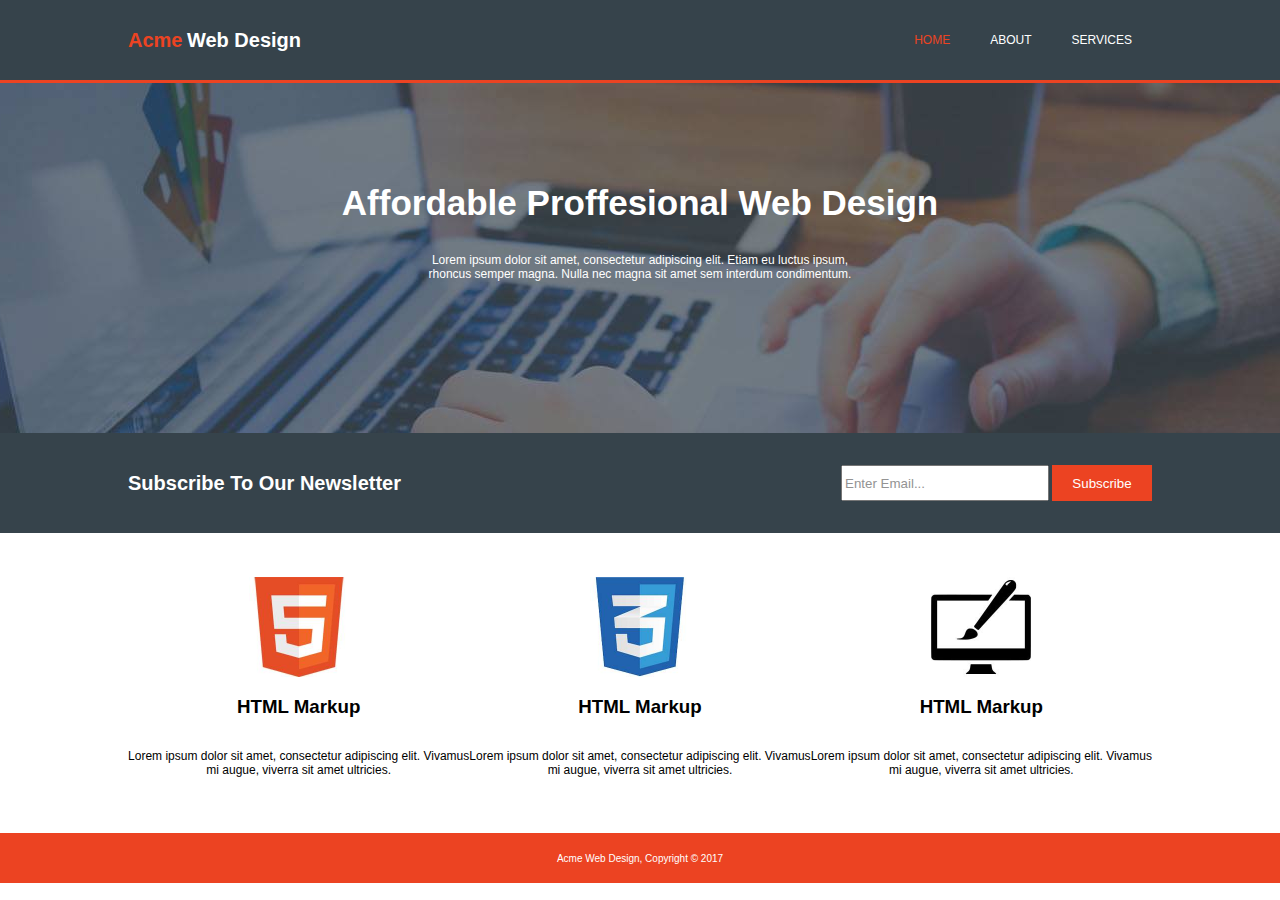
<file: index.html>
<!DOCTYPE html>
<html lang="en">

<head>
    <meta charset="UTF-8">
    <link rel="stylesheet" href="style.css">
    <title>Document</title>
</head>

<body>
    <nav>
        <div class="wrapper">
            <ul>
                <li>
                    <span class="logo red">Acme</span>
                    <span class="logo">Web Design</span>
                </li>
                <li>
                    <a href="index.html"><span class="red">HOME</span></a>
                </li>

                <li>
                    <a href="about.html">ABOUT</a>
                </li>

                <li>
                    <a href="services.html">SERVICES</a>
                </li>
            </ul>
        </div>
    </nav>
    <section class="middle">
        <div class="wrapper">
            <p class="affordable">Affordable Proffesional Web Design</p>

            <p class="lorem">Lorem ipsum dolor sit amet, consectetur adipiscing elit. Etiam eu luctus ipsum, rhoncus semper magna. Nulla nec magna sit amet sem interdum condimentum.</p>
        </div>
    </section>

    <section class="newsletter">
        <div class="wrapper">
            <span class="subscribe">Subscribe To Our Newsletter</span>
            <form method="post">
                <input type="text" name="email" placeholder="Enter Email...">
                <input type="submit" name="submit" value="Subscribe">
            </form>
        </div>
    </section>

    <main class="tools">
        <div class="wrapper">
            <div class="container">
                <img src="22688681_1510605405675514_4225836201447031497_n.jpg" alt="html">
                <h3>HTML Markup</h3>
                
                <p>Lorem ipsum dolor sit amet, consectetur adipiscing elit. Vivamus mi augue, viverra sit amet ultricies.</p>
            </div>
            
            <div class="container">
                <img src="22815045_1510605205675534_3842375437931297409_n.jpg" alt="css">
                <h3>HTML Markup</h3>
                
                <p>Lorem ipsum dolor sit amet, consectetur adipiscing elit. Vivamus mi augue, viverra sit amet ultricies.</p>
            </div>
            
            <div class="container">
                <img src="22814190_1510605459008842_5821829984747693125_n.jpg" alt="html">
                
                <h3>HTML Markup</h3>
                
                <p>Lorem ipsum dolor sit amet, consectetur adipiscing elit. Vivamus mi augue, viverra sit amet ultricies.</p>
            </div>
        </div>
    </main>

    <footer>
        <p>Acme Web Design, Copyright &copy; 2017 </p>
    </footer>


</body>

</html>
</file>
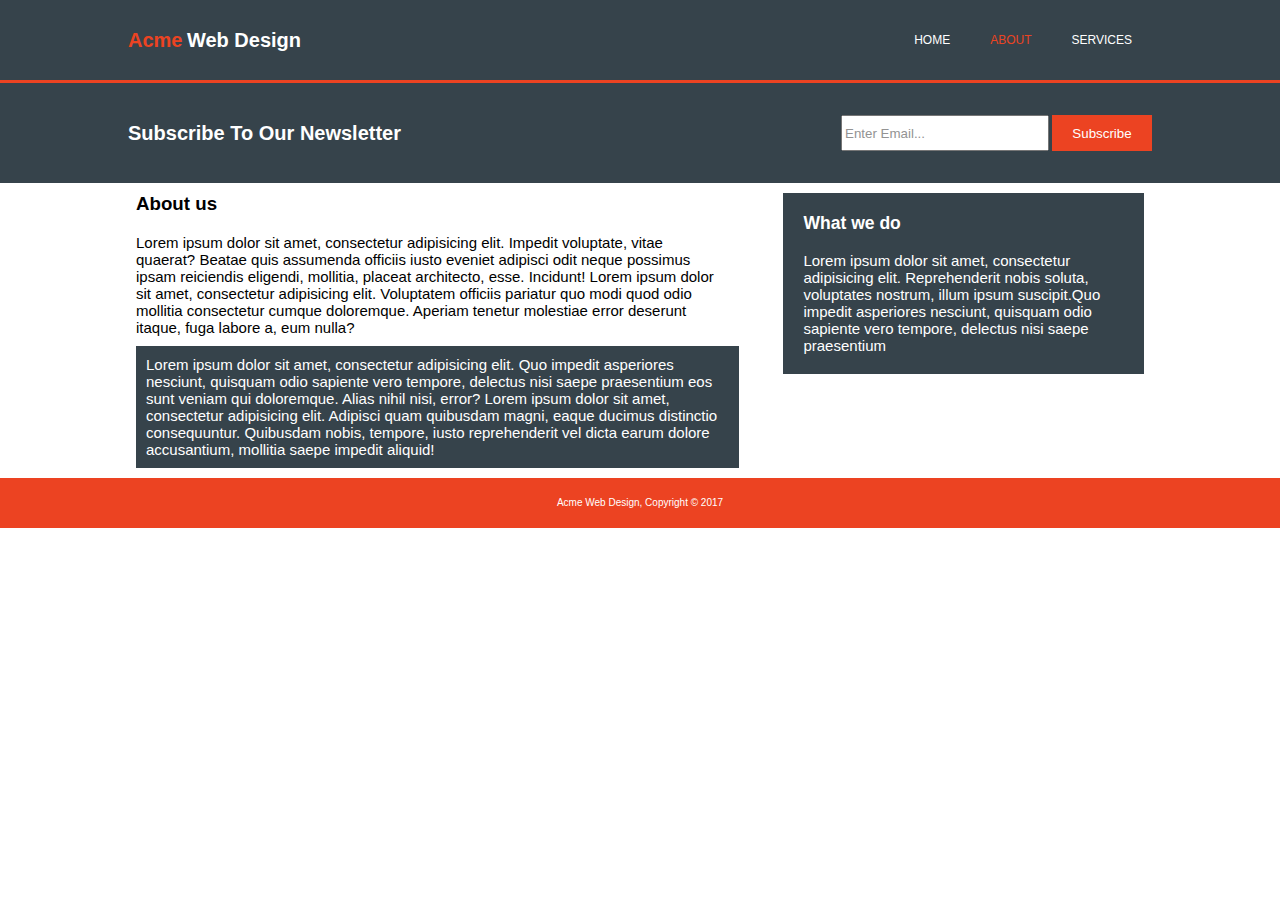
<file: about.html>
<!DOCTYPE html>
<html lang="en">

<head>
    <meta charset="UTF-8">
    <link rel="stylesheet" href="style.css">
    <title>Document</title>
</head>

<body>
    <nav>
        <div class="wrapper">
            <ul>
                <li>
                    <span class="logo red">Acme</span>
                    <span class="logo">Web Design</span>
                </li>
                <li>
                    <a href="index.html"><span>HOME</span></a>
                </li>

                <li>
                    <a href="about.html"><span class="red" >ABOUT</span></a>
                </li>

                <li>
                    <a href="services.html">SERVICES</a>
                </li>
            </ul>
        </div>
    </nav>

    <section class="newsletter">
        <div class="wrapper">
            <span class="subscribe">Subscribe To Our Newsletter</span>
            <form method="post">
                <input type="text" name="email" placeholder="Enter Email...">
                <input type="submit" name="submit" value="Subscribe">
            </form>
        </div>
    </section>

    <main class="aboutus">
        <div class="wrapper">
            <div class="inner">
                <h3>About us</h3>
                <div class="description_white">
                    Lorem ipsum dolor sit amet, consectetur adipisicing elit. Impedit voluptate, vitae quaerat? Beatae quis assumenda officiis iusto eveniet adipisci odit neque possimus ipsam reiciendis eligendi, mollitia, placeat architecto, esse. Incidunt! Lorem ipsum dolor sit amet, consectetur adipisicing elit. Voluptatem officiis pariatur quo modi quod odio mollitia consectetur cumque doloremque. Aperiam tenetur molestiae error deserunt itaque, fuga labore a, eum nulla?
                </div>

                <div class="description_black">
                    Lorem ipsum dolor sit amet, consectetur adipisicing elit. Quo impedit asperiores nesciunt, quisquam odio sapiente vero tempore, delectus nisi saepe praesentium eos sunt veniam qui doloremque. Alias nihil nisi, error? Lorem ipsum dolor sit amet, consectetur adipisicing elit. Adipisci quam quibusdam magni, eaque ducimus distinctio consequuntur. Quibusdam nobis, tempore, iusto reprehenderit vel dicta earum dolore accusantium, mollitia saepe impedit aliquid!
                </div>
            </div>
            
            <div class="whatwedo">
                <h3>What we do</h3>
                
                Lorem ipsum dolor sit amet, consectetur adipisicing elit. Reprehenderit nobis soluta, voluptates nostrum, illum ipsum suscipit.Quo impedit asperiores nesciunt, quisquam odio sapiente vero tempore, delectus nisi saepe praesentium
            </div>
        </div>
    </main>

    <footer>
        <p>Acme Web Design, Copyright &copy; 2017 </p>
    </footer>


</body>

</html>
</file>
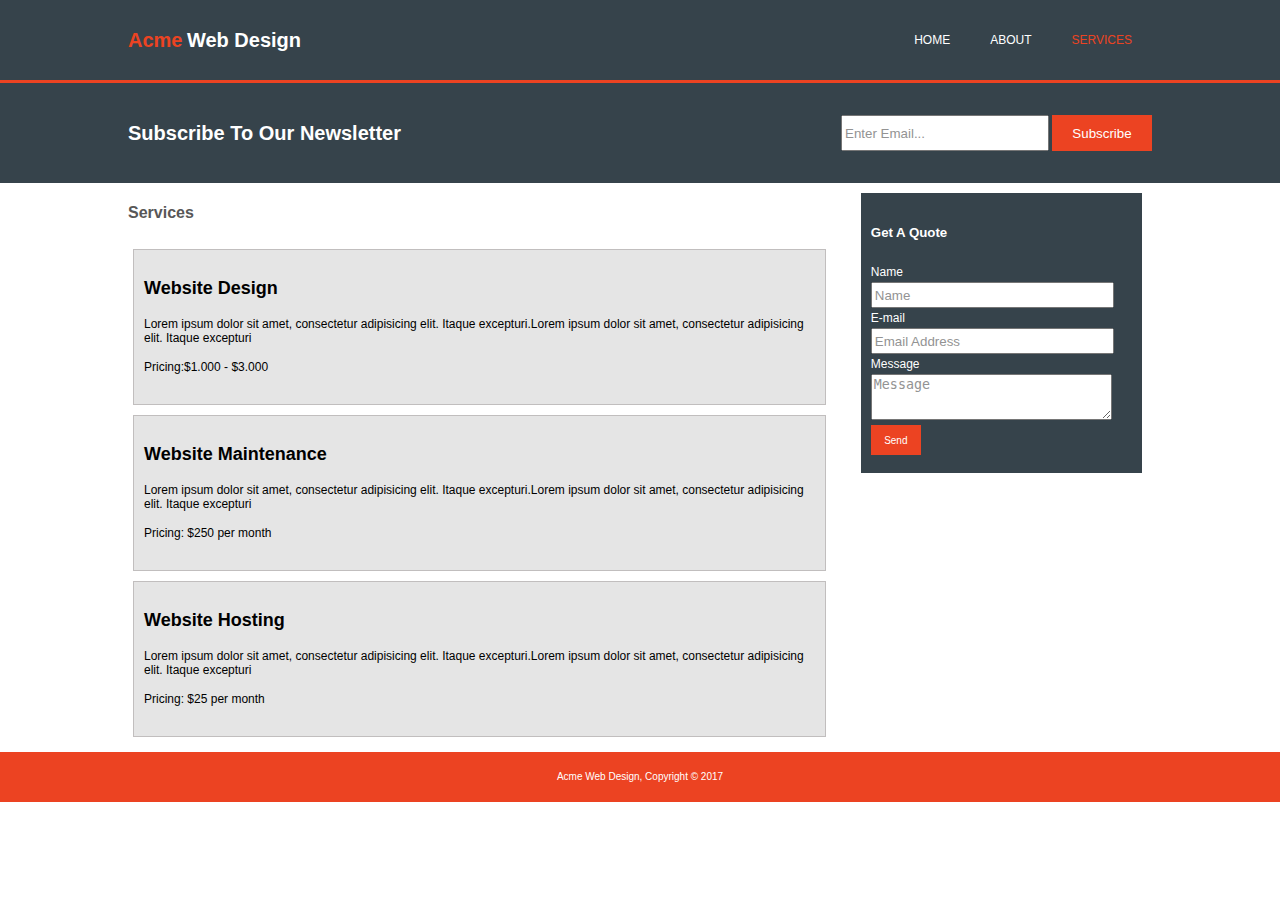
<file: services.html>
<!DOCTYPE html>
<html lang="en">

<head>
    <meta charset="UTF-8">
    <link rel="stylesheet" href="style.css">
    <title>Document</title>
</head>

<body>
    <nav>
        <div class="wrapper">
            <ul>
                <li>
                    <span class="logo red">Acme</span>
                    <span class="logo">Web Design</span>
                </li>
                <li>
                    <a href="index.html"><span>HOME</span></a>
                </li>

                <li>
                    <a href="about.html">ABOUT</a>
                </li>

                <li>
                    <a href="services.html"><span class="red">SERVICES</span></a>
                </li>
            </ul>
        </div>
    </nav>

    <section class="newsletter">
        <div class="wrapper">
            <span class="subscribe">Subscribe To Our Newsletter</span>
            <form method="post">
                <input type="text" name="email" placeholder="Enter Email...">
                <input type="submit" name="submit" value="Subscribe">
            </form>
        </div>
    </section>

    <main class="third">
        <div class="wrapper">
            <div class="column">
                <h4>Services</h4>

                <div class="service">
                    <p class="bold">Website Design</p>

                    <p>Lorem ipsum dolor sit amet, consectetur adipisicing elit. Itaque excepturi.Lorem ipsum dolor sit amet, consectetur adipisicing elit. Itaque excepturi</p>

                    <p class="margin">Pricing:$1.000 - $3.000</p>
                </div>

                <div class="service">
                    <p class="bold">Website Maintenance</p>

                    <p>Lorem ipsum dolor sit amet, consectetur adipisicing elit. Itaque excepturi.Lorem ipsum dolor sit amet, consectetur adipisicing elit. Itaque excepturi</p>

                    <p class="margin">Pricing: $250 per month</p>
                </div>

                <div class="service">
                    <p class="bold">Website Hosting</p>

                    <p>Lorem ipsum dolor sit amet, consectetur adipisicing elit. Itaque excepturi.Lorem ipsum dolor sit amet, consectetur adipisicing elit. Itaque excepturi</p>

                    <p class="margin">Pricing: $25 per month</p>
                </div>
            </div>
            <div class="quote">
                <form method="post">
                    <h5>Get A Quote</h5>
                    <label for="name">Name</label>
                    <input type="text" name="name" placeholder="Name">
                    <label for="email">E-mail</label>
                    <input type="email" name="email" placeholder="Email Address">
                    <label for="message">Message</label>
                    <textarea placeholder="Message"></textarea>
                    <input type="submit" value="Send">
                </form>
            </div>
        </div>
    </main>

    <footer>
        <p>Acme Web Design, Copyright &copy; 2017 </p>
    </footer>


</body>

</html>
</file>
<file: style.css>
body{
    padding:0;
    margin:0;
    height:100vh;
    width:100vw;
    font-family:'Arial';
    overflow-x:hidden;
}

nav{
    width:100%;
    background-color:#36434B;
    border-bottom:3px solid #ec4322; 
}
.wrapper{
    margin:auto;
    width:80%;
}

ul{
    margin:0;
    padding:0;
    list-style: none;
    width:100%;
    background-color:#36434B;
    height:80px;
    display:flex;
    color:#fff;
    align-items:center;
    text-decoration:none;
}

nav .wrapper{
    display:flex;
    
}
li:nth-child(2){
    margin:20px 20px 20px auto;
    font-size:12px;
}

li:nth-child(3),li:nth-child(4){
    margin:20px;
    font-size:12px;
}

.logo{
    font-size:20px;
    font-weight:bold;
}
.red {
    color:#ec4322;
}

.middle {
    width:100%;
    height:350px;
    background-image:url(22769596_1510605159008872_6144125334868008824_o.jpg);
    background-position:center;
    color:#fff;
}
.middle .wrapper{
    display:flex;
    flex-direction: column;
    height:100%;
}
.affordable{
    margin:0;
    margin-top:100px;
    font-weight:bold;
    font-size:35px;
    text-align:center;
}

.lorem{
    margin-top:30px;    
    align-self:center;
    text-align:center;    
    width:45%;
    height:100px;
    font-size:12px;
}

a, a:hover, a:visited, a:link{
    text-decoration:none;
    color:#fff;
}

.newsletter{
    background-color:#36434B;
    width:100%;
    height:100px;
}

.newsletter .wrapper{
    height:100%;
    display:flex;
    flex-direction: row;
    justify-content: space-between;
    align-items: center;
}

form{
    display:flex;
    flex-direction:row;
    height:100%;
    align-items:center;
}

[type="submit"]{
    width:100px;
    height:36px;
    background-color:#ec4322;
    color:#fff;
    border:1px solid #ec4322;
    margin-left:3px;
}
[type="text"]{
    height:30px;
    width:200px;   
}

::placeholder{
    color:#939393
}
.subscribe{
    margin:0;
    padding:0;
    color:#fff;
    font-size:20px;
    font-weight: bold;
}
.tools{
    width:100%;
    height:300px;
}
.tools .wrapper{
    height:100%;
    width:80%;
    display:flex;
    justify-content: center;
}
.tools .wrapper img{
    width:100px;
    height:100px;
    margin:0 auto;
}

.container{
    display:flex;
    justify-content: center;
    flex-direction: column;
    text-align: center;
}
.container p{
    font-size:12px;
}
footer{
    width:100%;
    height:50px;
    display:flex;
    align-items:center;
    justify-content: center;
    background-color:#ec4322;
    color:#fff;
    font-size:10px;
    margin-top:auto;
}

/*
-----ABOUT US-----
*/
.aboutus{
    min-height:250px;
    padding:10px;
}
.aboutus .wrapper{
    display:flex;
}

.inner{
    display:flex;
    flex-direction:column;
    width:70%:
    
}

.description_white{
    width:90%;
    font-size:15px;
}

.description_black{
    width:90%;
    padding:10px;
    margin-top:10px;
    background-color:#36434B;
    color:#fff;
    font-size:15px;
    
}

.whatwedo{
    min-width:30%;
    height:50%;
    font-size:15px;
    padding:20px;
    background-color:#36434B;
    color:#fff;
}

.inner h3, .whatwedo h3{
    margin-top:0;
}
/*
-----SERVICES-----
*/
.third .wrapper{
    display:flex;
    flex-direction:row;
}
.column{
    display:flex;
    flex-direction: column;
    margin-bottom: 10px;
    width:70%;

}
h4{
    color:#585757;
}
.service{
    background-color:#E5E5E5;
    border:1px solid #c1bebe;
    margin:5px;
    padding:10px;
    font-size:12px;
}

.bold{
    font-weight: bold;
    font-size:18px;
}

.margin{
    margin:15px 0 20px 0 
}

.quote{
    width:30%;
    margin-left:20px;
}
.quote form{
    display:flex;
    flex-direction:column;
    justify-content:flex-start ;
    background-color:#36434B;
    margin:10px;
    height:260px;
    padding:10px;
    color:white;
    text-align: left;
    
}
.quote form [name="name"], .quote form [name="email"]{
    width:90%;
    height:20px;
    align-self:flex-start;    
}

.quote form [type="submit"]{
    width:50px;
    height:30px;
    padding:5px;
    font-size:10px;    
    margin:5px 5px 5px 0;
    align-self:flex-start;
}

label{
    width:100%;
    text-align:left;
    font-size:12px;
    font-weight:lighter;
    margin:3px 0 3px 0;
}

h5{
    width:100%;
}

textarea{
    align-self:flex-start;
    width:90%;
    height:40px;
}
</file>
